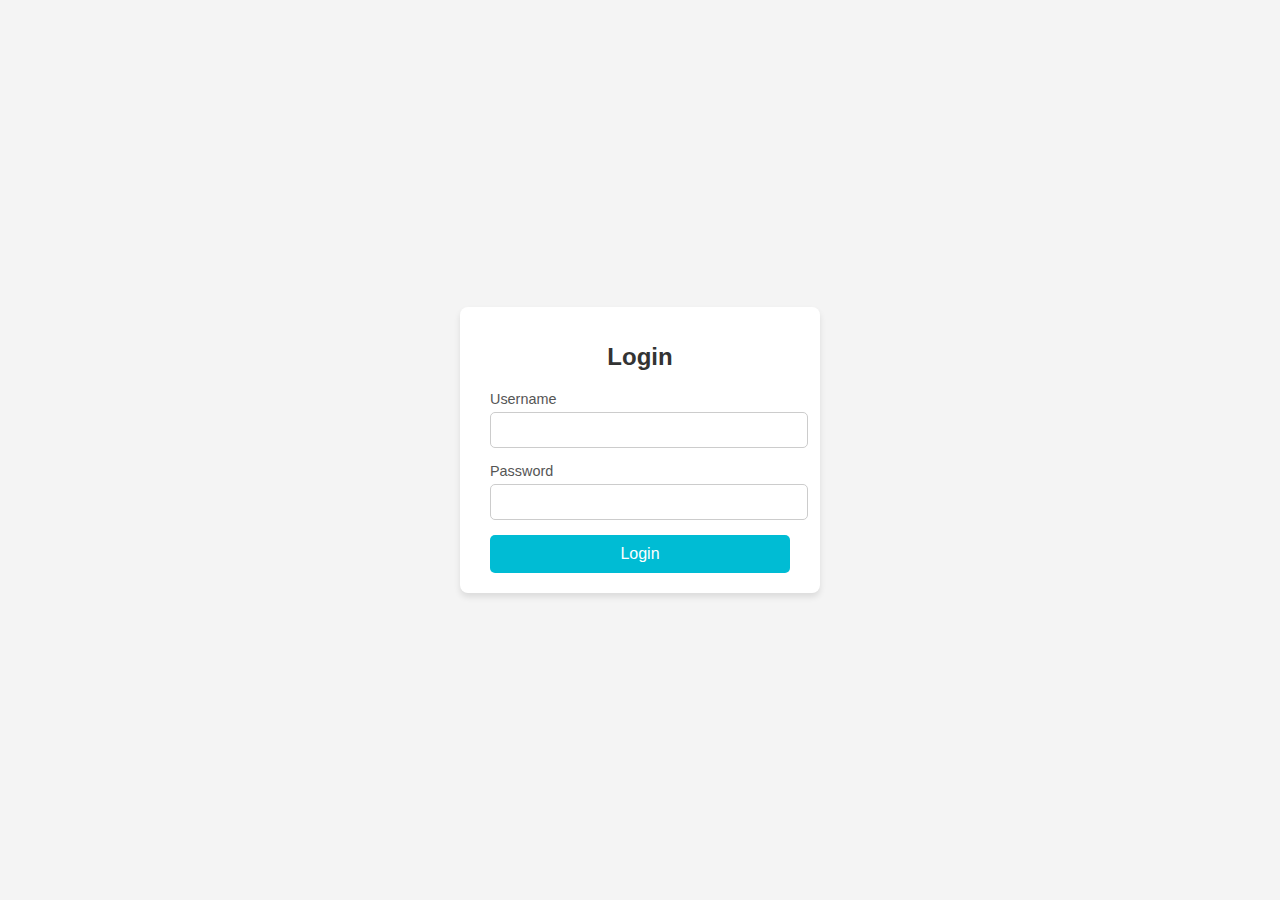
<file: login.html>
<!DOCTYPE html>
<html lang="en">
<head>
  <meta charset="UTF-8">
  <meta name="viewport" content="width=device-width, initial-scale=1.0">
  <title>Login</title>
  <style>
body {
  font-family: Arial, sans-serif;
  background-color: #f4f4f4;
  display: flex;
  justify-content: center;
  align-items: center;
  height: 100vh;
  margin: 0;
}

.login-container {
  background-color: white;
  padding: 20px 30px;
  border-radius: 8px;
  box-shadow: 0 4px 6px rgba(0, 0, 0, 0.1);
  width: 300px;
  text-align: center;
}

h1 {
  margin-bottom: 20px;
  font-size: 1.5rem;
  color: #333;
}

form label {
  display: block;
  text-align: left;
  margin-bottom: 5px;
  font-size: 0.9rem;
  color: #555;
}

form input {
  width: 100%;
  padding: 8px;
  margin-bottom: 15px;
  border: 1px solid #ccc;
  border-radius: 5px;
  font-size: 1rem;
}

form button {
  width: 100%;
  padding: 10px;
  background-color: #00bcd4;
  border: none;
  color: white;
  font-size: 1rem;
  border-radius: 5px;
  cursor: pointer;
  transition: background-color 0.3s ease;
}

form button:hover {
  background-color: #0288d1;
}

  </style>
</head>
<body>
  <div class="login-container">
    <h1>Login</h1>
    <form action="/submit-login" method="post">
      <label for="username">Username</label>
      <input type="text" id="username" name="username" required>
      <label for="password">Password</label>
      <input type="password" id="password" name="password" required>
      <button type="submit">Login</button>
    </form>
  </div>
</body>
</html>
</file>
